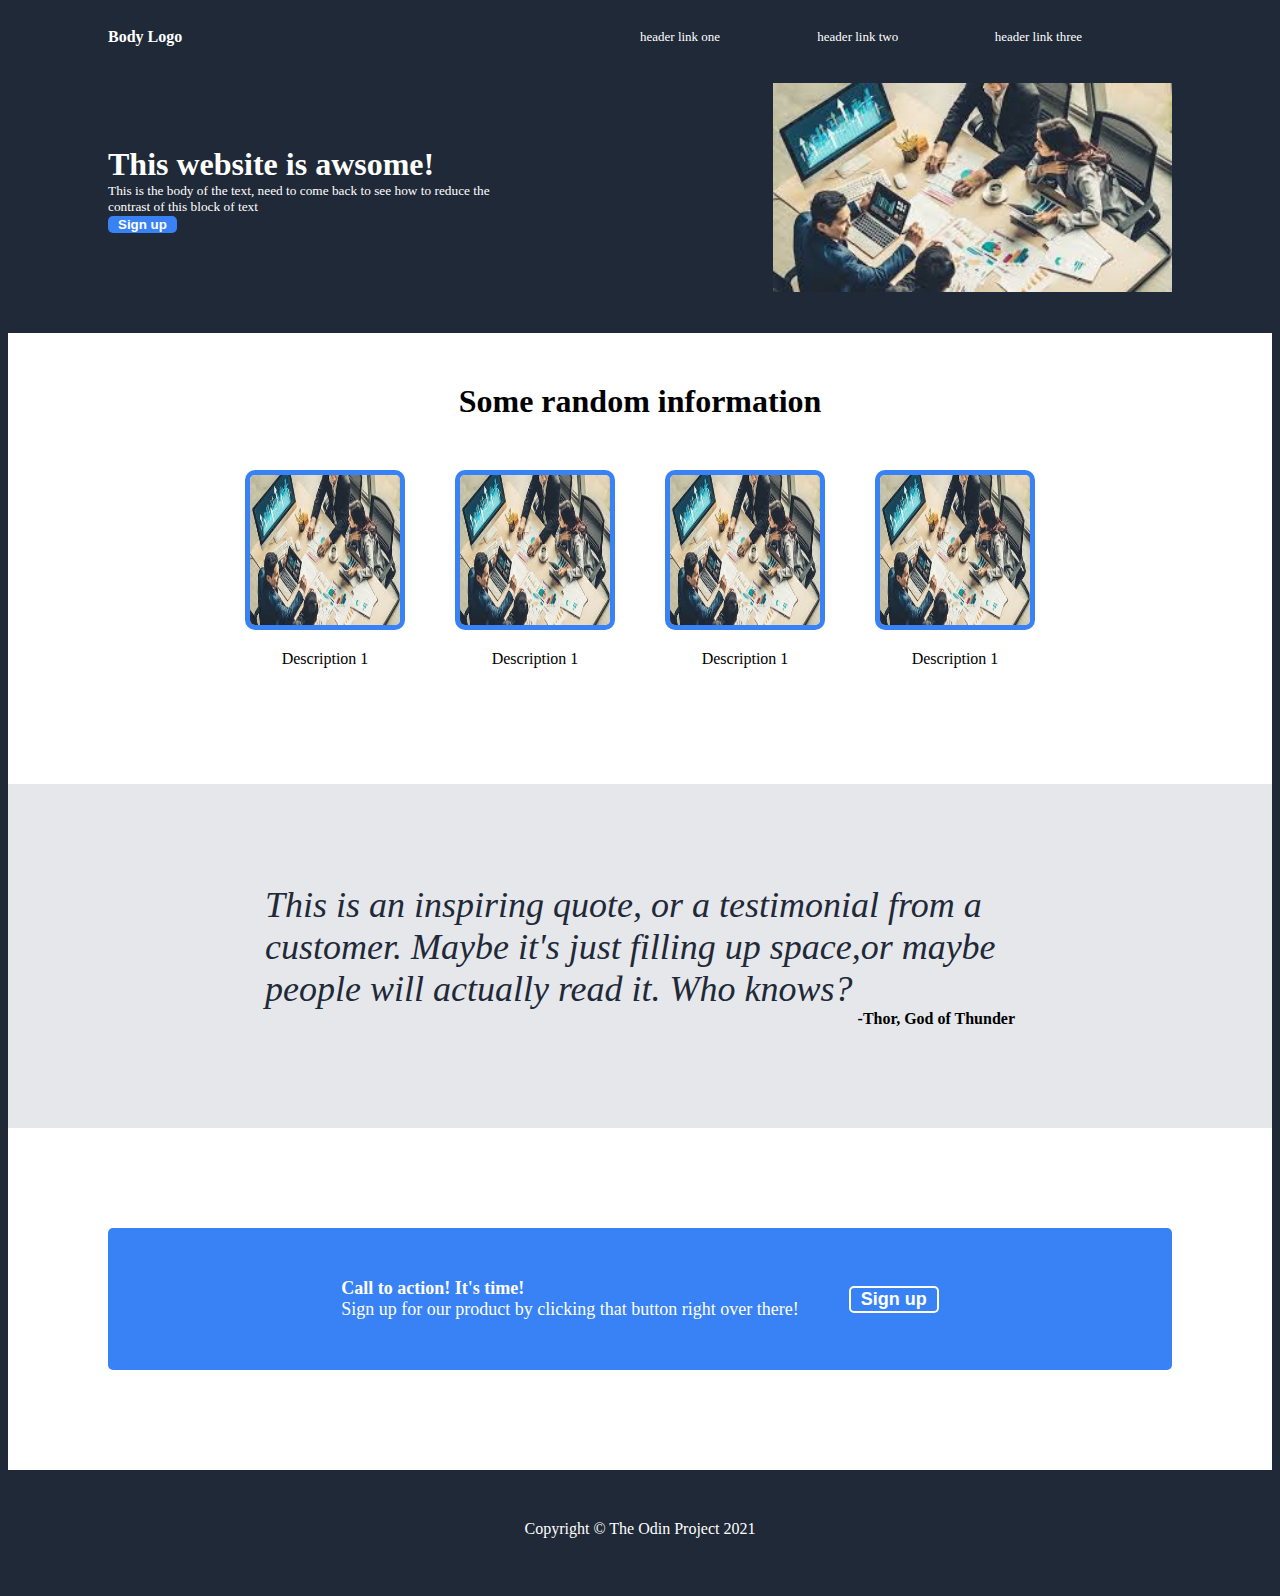
<file: index.html>
<!DOCTYPE html>
<html lang="en"><head>
<meta http-equiv="content-type" content="text/html; charset=UTF-8">
    <meta charset="UTF-8">
    <meta name="viewport" content="width=device-width, initial-scale=1.0">
    <title>Document</title>
    <link rel="stylesheet" href="styles.css">
</head>
<body>
    <div class="flex-container"> 
        <div class="header">
            <div class="header-left">Body Logo</div>
            <div class="header-right">
                <div class="l-one">header link one</div>
                <div class="l-two">header link two</div>
                <div class="l-three">header link three</div>
            </div>
        </div>
        <div class="body-1">
            <div class="b1-left">
                <div class="b1-header">This website is awsome!</div>
                <div class="b1-body">This is the body of the text, need to come 
                    back to see how to reduce the contrast of this block of text</div>
                <div class="b1-footer"><button id="b1-btn">Sign up</button></div>
            </div>
            <div class="b1-right">
                <img src="Pics/pic-1.jpeg" width="100%">
            </div>
        </div>
        <div class="body-2">
            <div class="b2-header">
                Some random information
            </div>
            <div class="b2-body">
                <div class="b2-imgdesc">
                    <div class="img-desc">
                        <img class="img" src="Pics/pic-1.jpeg"" border="5">
                        <p>Description 1</p>
                    </div>
                    <div class="img-desc">
                        <img class="img" src="Pics/pic-1.jpeg"" border="5">
                        <p>Description 1</p>
                    </div> 
                    <div class="img-desc">
                        <img class="img" src="Pics/pic-1.jpeg"" border="5">
                        <p>Description 1</p>
                    </div> 
                    <div class="img-desc">
                        <img class="img" src="Pics/pic-1.jpeg"" border="5">
                        <p>Description 1</p>
                    </div>              
            </div>
        </div>
        <div class="body-3">
            <div class="b3-quote">
                This is an inspiring quote, or a testimonial from a customer.
                Maybe it's just filling up space,or maybe people will actually
                read it. Who knows?
            </div>
            <div class="b3-quoteby">
                -Thor, God of Thunder
            </div>
        </div>
        <div class="body-4">
            <div class="b4-box">
                <div class="b4-left">
                    <span id="b4-header">Call to action! It's time!</span>
                    <br>Sign up for our product by clicking that button right over there!
                </div>
                <div class="b4-right"><button id="b4-btn">Sign up</button></div>
            </div>
        </div>
        <div class="footer">
            <div class="footer-txt">Copyright &#169 The Odin Project 2021</div>
        </div>

    </div>

</body></html>
</file>
<file: styles.css>
body{
    background-color: #1f2937;
}

.flex-container{
    display: flex;
    flex-direction: column;
    background-color: #1f2937;
}

.header{
    display: flex;
    background-color: #1f2937;
    color: white;
    padding-left: 100px;
    padding-right: 100px;
    padding-top: 20px;
}

.header-left{
    flex: 1;
    font-weight: bold;
    justify-content: center;
    align-items: center;
}

.header-right{
    flex: 1;
    display: flex;
    font-size: small;
    justify-content: center;
    align-items: center;
}

.l-one, .l-two, .l-three{
    flex: 1;
}

.body-1{
    display: flex;
    padding-left: 100px;
    padding-right: 100px;
    background-color: #1f2937;
    color: white;
}

.b1-left{
    flex: 1;
    flex-direction: column;
    padding-top: 100px;
    padding-bottom: 100px;
}

.b1-right{
    flex: 1;
    align-content: center;
    padding-left: 25%;

}

.b1-header{
    font-weight: bold;
    font-size: xx-large;
}

.b1-body{
    font-size: smaller;
}

#b1-btn{
    background-color:#3882f6;
    color: white;
    border: 0px;
    border-radius: 5px;

    padding-left: 10px;
    padding-right: 10px;

    text-align: center;
    font-weight: bolder;

}

.body-2{
    display: flex;
    flex-direction: column;
    background-color: white;
    color: black;
}

.b2-header{
    font-weight: bold;
    font-size: xx-large;
    justify-content: center;
    text-align: center;
    padding-top: 50px;
    padding-bottom: 50px;
}

.b2-body{
    display: flex;
    justify-content: center;
    align-items: center;
}

.b2-imgdesc{
    display: flex;
    gap: 50px;
    text-align: center;
    padding-bottom: 100px;
}

.img{
    border-color: #3882f6;
    border-radius: 10px;
    width: 150px;
    height: 150px;
}

.body-3{
    background-color: #e5e7eb;
    display: flex;
    flex-direction: column;
    padding-left: 100px;
    padding-right: 100px;
    padding-top: 100px;
    padding-bottom: 100px;
    justify-items: center;
    align-items: center;
}

.b3-quote{
    font-size: 36px;
    font-style: italic;
    color: #1f2937;
    width: 750px;
}

.b3-quoteby{
    color: black;
    font-weight: bold;
    font-size: medium;
    text-align: right;
    width: 750px;
}

.body-4{
    background-color: white;
}

.b4-box{
    display: flex;
    background-color: #3882f6;
    color:white;
    margin: 100px;
    justify-content: center;
    align-items: center;
    border-radius: 5px;
}

.b4-left{
    font-size: 18px;
    padding-top: 50px;
    padding-bottom: 50px;
    padding-right: 50px;
}

#b4-header{
    font-weight: bold;
}


#b4-btn{
    background-color:#3882f6;
    color: white;
    border-color: white;
    border-radius: 5px;
    border-style: solid;

    padding-left: 10px;
    padding-right: 10px;

    text-align: center;
    font-weight: bolder;
    font-size: 18px;
}

.footer{
    background-color: #1f2937;
}
.footer-txt{
    padding-left: 100px;
    padding-right: 100px;
    padding-top: 50px;
    padding-bottom: 50px;
    background-color: #1f2937;
    color: white;
    justify-content: center;
    text-align: center;
    
}
</file>
